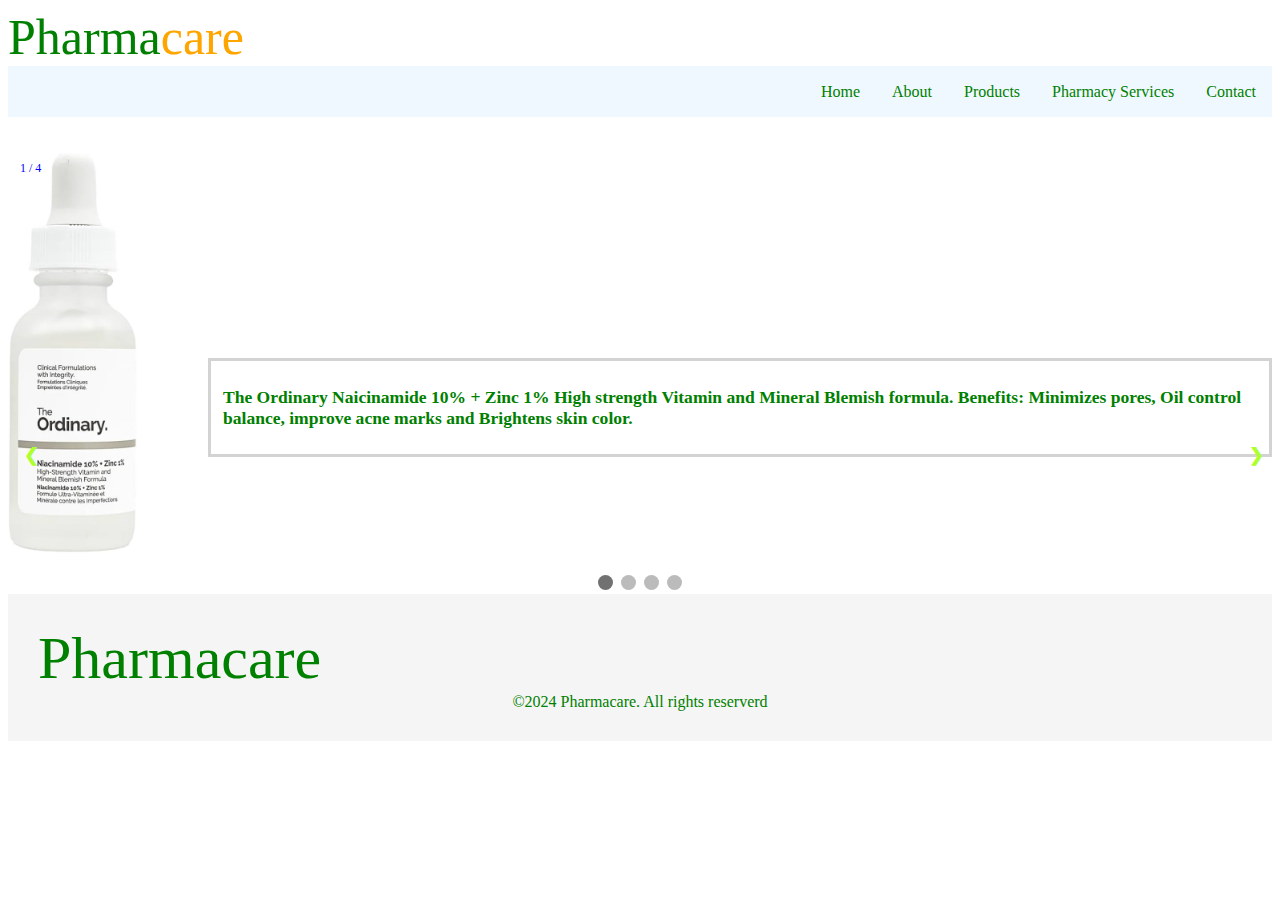
<file: index.html>
<!DOCTYPE html>
<html lang="en">
<head>
  <meta charset="UTF-8">
  <meta name="viewport" content="width=device-width, initial-scale=1.0">
  <title>Pharma</title>

  <link rel="stylesheet" href="https://cdnjs.cloudflare.com/ajax/libs/font-awesome/6.6.0/css/all.min.css" integrity="sha512-Kc323vGBEqzTmouAECnVceyQqyqdsSiqLQISBL29aUW4U/M7pSPA/gEUZQqv1cwx4OnYxTxve5UMg5GT6L4JJg==" crossorigin="anonymous" referrerpolicy="no-referrer" />

  <link rel="stylesheet" href="style.css">
</head>

<body>
  <header>

    <div class="pestle">Pharma<font color="orange">care</font><i class="fa-sharp fa-solid fa-mortar-pestle"></i></div>

      <nav class="nav">
       <div class=""></div>
        <div class="nav_menu">
          <ul>
            <li class="nav_menua_link"><a href="#home">Home</a></li>
            <li class="nav_menua_link"><a href="#About">About</a></li>
            <li class="nav_menua_link"><a href="#Products">Products</a></li>
            <li class="nav_menua_link"><a href="services.html" target="_blank">Pharmacy Services</a></li>
            <li class="nav_menua_link"><a href="contact.html" target="_blank">Contact</a></li>

          </ul>
        </div>

      </nav>
          <br>
          <br>
       
        
    <main>
      
      <div class="slideshow-container">

        <!--Full-width images number and caption text-->
        <div class="mySlides fade">
          <div class="numbertext">1 / 4</div>
          <img src="images/the-ordinary-niacinamide-10-zinc-1.jpg" alt="" height="400">
          <div class="textOrdinary">
            <p>
              <h3>The Ordinary Naicinamide 10% + Zinc 1% High strength Vitamin and Mineral Blemish formula.
              Benefits: Minimizes pores, Oil control balance, improve acne marks and Brightens skin color.
              </h3>
            </p>
          </div>

        </div>

        <div class="mySlides fade">
          <div class="numbertext">2 / 4</div>
          <img src="images/Sadoer collagen.jpeg" alt="" height="400">

          <div class="textCollagen">
            <p>
              <h3>
                Soothing and smooth, Moisturizer, Anti-wrinkle, Whitening, Firming, Nourishing, Pore Cleaner, Lightening, Blemish Clearing, Pigmentation Correctors, Anti-aging, Skin Revitalizer, Anti-Puffiness, Acne Treatment, Pore Shrinking, Exfoliator, Anti-Allergy.
              </h3>
            </p>
          </div>
        </div>

        <div class="mySlides fade">
          <div class="numbertext">3 / 4</div>
          <img src="images/Sadoer naicin.jpeg" alt="" height="400">

          <div class="textSA">
            <p>
              <h3>
              Relieves dark yellow skin, diminishes spots.
              Evenly moisturizes skin,enhances skin.
              Remove freckles melasma pigment melanin.
              </h3>
            </p>
          </div>
        </div>

          <div class="mySlides fade">
            <div class="numbertext">4 / 4</div>
            <img src="images/med-e.jpg" alt="">
            <div class="textMed">
              <p><h3>Med-e-enlarge is a natural health support supplement and aphrodisiac for men. These high potency male enlargement capsules improve performance, better control and promote blood flow. Benefits include: increase in energy, enhanced sexual pleasure, harder & longer lasting erections, ejaculation control and more intense orgasms. Get your capsules as well as <font color="orange">counselling</font> from experienced Pharmacists at our local <font color="purple">Pharmacy</font>  store. </h3></p>
            </div>
          </div>
    
        </div>
        <!--Next and prevous buttons-->
        <a class="prev" onclick="plusSlides(-1)">&#10094;</a>
        <a class="next" onclick="plusSlides(1)">&#10095;</a>
      </div>
      <br>

      <!--dots/circles-->
      <div style="text-align: center;">
        <span class="dot" onclick="currentSlide(1)"></span>
        <span class="dot" onclick="currentSlide(2)"></span>
        <span class="dot" onclick="currentSlide(3)"></span>
        <span class="dot" onclick="currentSlide(4)"></span>
      </div>

    </main>
  </header>

  <footer>
      <div class="footer1">Pharmacare</div>
      <div class="copyRight"> &copy;2024 Pharmacare. All rights reserverd</div>
  </footer>

  <script src="script.js"></script>

</body>
</html>
</file>
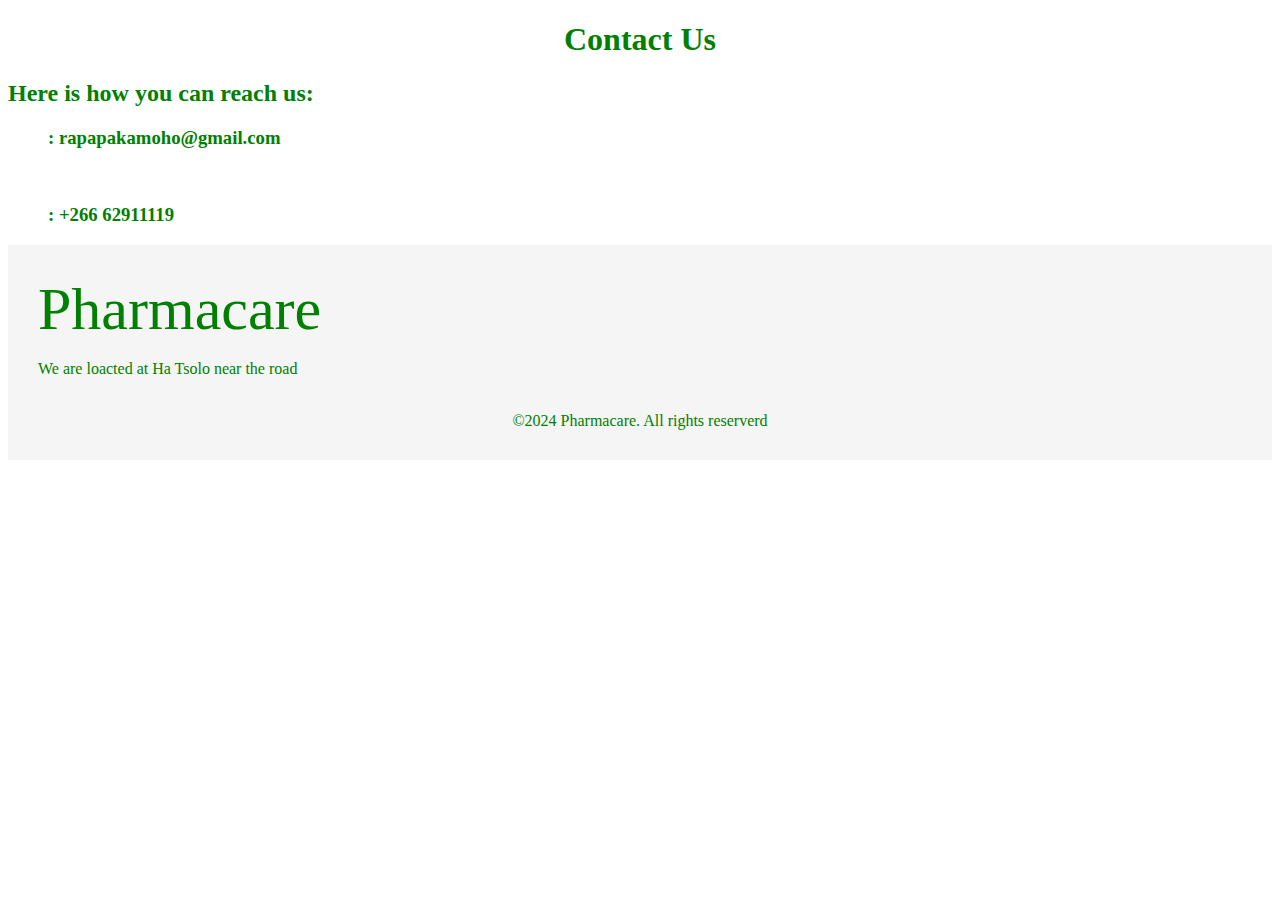
<file: contact.html>
<!DOCTYPE html>
<html lang="en">
<head>
  <meta charset="UTF-8">
  <meta name="viewport" content="width=device-width, initial-scale=1.0">
  <title>Contacts</title>
  <link rel="stylesheet" href="style.css">

  <link rel="stylesheet" href="https://cdnjs.cloudflare.com/ajax/libs/font-awesome/6.6.0/css/all.min.css" integrity="sha512-Kc323vGBEqzTmouAECnVceyQqyqdsSiqLQISBL29aUW4U/M7pSPA/gEUZQqv1cwx4OnYxTxve5UMg5GT6L4JJg==" crossorigin="anonymous" referrerpolicy="no-referrer" />
</head>
<body>
  <header>
  
<div id="Contacts">
  <div class="contacts"><h1>Contact Us</h1>
  </div>
  </div>
</header>

  <div class="cont">
  <p><h2>Here is how you can reach us:</h2></p>
      <ul>
        <li><h3><i class="fa-sharp fa-solid fa-envelope"></i> : rapapakamoho@gmail.com</h3></li>
        <br>
        <li><h3><i class="fa-duotone fa-solid fa-phone"></i> : +266 62911119</h3></li>
      </ul>

</div>


<footer>
  <div class="footer1">Pharmacare</div>
  <p><i class="fa-solid fa-location-dot"></i> We are loacted at Ha Tsolo near the road</p>
  <br>
  <i class="fa-brands fa-square-instagram"></i>
  <i class="fa-brands fa-square-whatsapp"></i>
  <div class="copyRight"> &copy;2024 Pharmacare. All rights reserverd</div>
</footer>
</body>
</html>
</file>
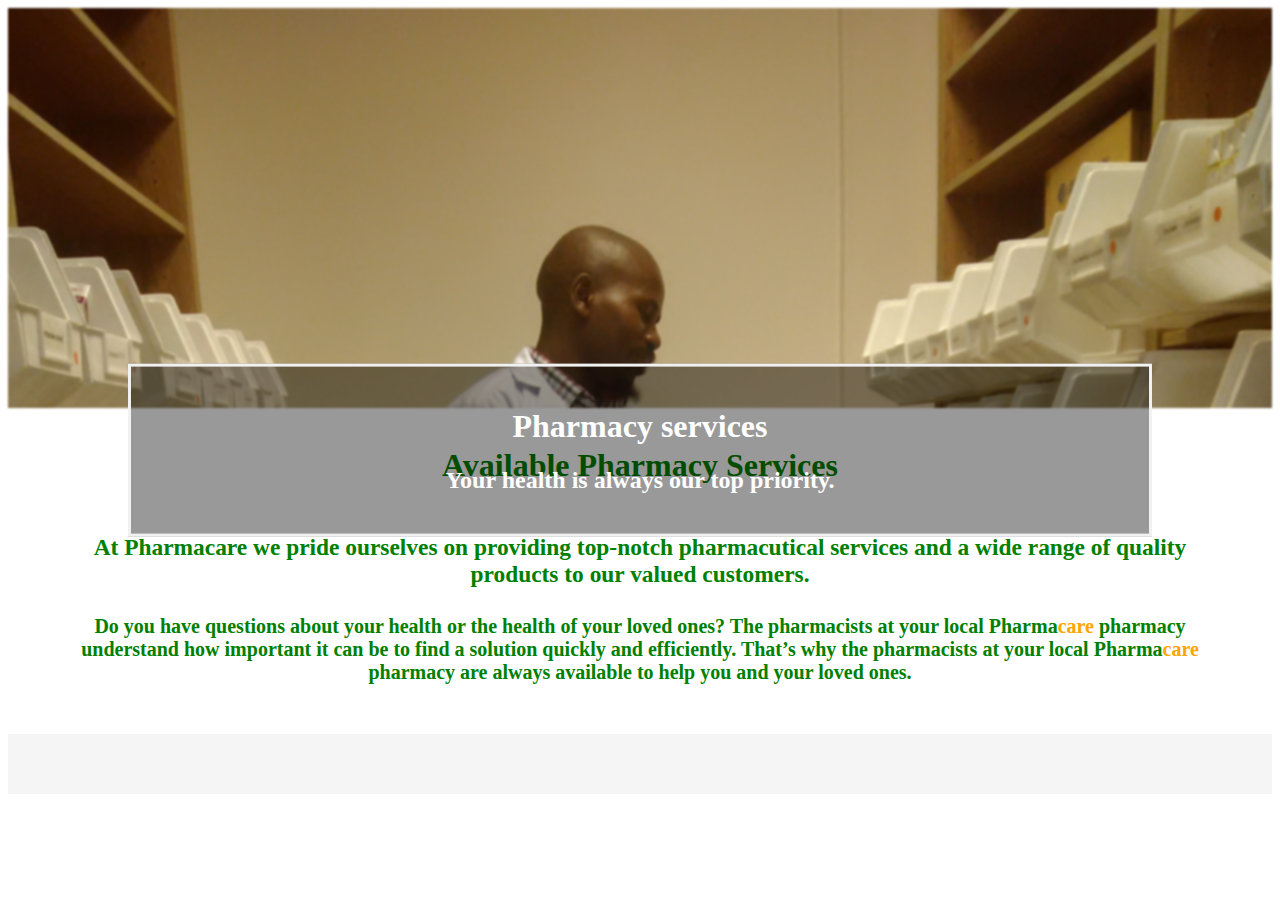
<file: services.html>
<!DOCTYPE html>
<html lang="en">
<head>
  <meta charset="UTF-8">
  <meta name="viewport" content="width=device-width, initial-scale=1.0">
  <link rel="stylesheet" href="style.css">
  <link rel="stylesheet" href="services.css">
  <title>Services</title>
</head>
<body>
    <header>

      <main>
        <div class="bg-image"></div>
        <div id="services"><h1>Pharmacy services
          <br>
          <h2>Your health is always our top priority. </h2>
        </h1></div>
        <br>
          <div class="Available"><h1>Available Pharmacy Services</h1></div>
          <div class="serv">
            <p><h3>
              At Pharmacare we pride ourselves on providing top-notch pharmacutical services and a wide range of quality products to our valued customers.
            </h3></p>
            <p>
              <h4>
              Do you have questions about your health or the health of your loved ones? The pharmacists at your local Pharma<font color="orange">care</font> pharmacy understand how important it can be to find a solution quickly and efficiently. That’s why the pharmacists at your local Pharma<font color="orange">care</font> pharmacy are always available to help you and your loved ones. 
            </h4> 
            </p>
          </div>
      </main>

    </header>

    <footer>

    </footer>
</body>
</html>
</file>
<file: style.css>
body {
  color: green;
}
* {box-sizing:border-box}

.slideshow-container {
  /*max-width: 1500px;*/
  position: relative;
  margin: auto;

}

/*hide images by default*/
.myslide {
  display: none;
}

.prev, .next {
  cursor: pointer;
  position: absolute;
  top: 50%;
  width: auto;
  margin-top: -22px;
  padding: 16px;
  color: greenyellow;
  font-weight: bold;
  font-size: 18px;
  transition: 0.6s ease;
  border-radius: 0 3px 3px 0;
  user-select: none;

}

/* positiong the 'next button' to the right*/
.next {
  right: 0;
  border-radius: 3px 0 0 3px;
}

/* On hover, add a black background color with a little bit see-through */
.prev:hover, .next:hover {
  background-color: skyblue;
}

.text {
  color:green;
  font-size: 15px;
  padding: 8px 12px;
  position: absolute;
  bottom: 8px;
  left: 300px;
  width: 100%;
  text-align: justify;
  
}

/*Number text (1/3 etc)*/
.numbertext {
  color:blue;
  font-size: 12px;
  padding: 8px 12px;
  position: absolute;
  top: 0;
}

/* The dots/bullets/indicators */
.dot {
  cursor: pointer;
  height: 15px;
  width: 15px;
  margin: 0 2px;
  background-color: #bbb;
  border-radius: 50%;
  display: inline-block;
  transition: background-color 0.6s ease; 
}

.active, .dot:hover {
  background-color: #717171;
}

footer{
  background-color: whitesmoke;
  padding: 30px;
}

.footer1 {
  font-size: 60px;
}

.pestle{
  font-size: 50px
}

.nav {
  height: 3.2rem;
  display: flex;
  justify-content: space-between;
  align-items: center;
 position: sticky;
  overflow: hidden;
  top: 0;
 background-color: aliceblue;
 z-index: 1000;
}

.nav_menu ul {
  display: flex;
  padding: 0;
  margin: 0;
}

.nav_menu ul li {
  list-style: none;
 
}

.nav_menu ul li a {
  text-decoration: none;
  padding: 16px;
  color: green;
  display: block;
  

}

.nav_menu li:hover {
  background-color: peachpuff;
}

.copyRight {
  text-align: center;
}

.textMed {
  color:green;
  font-size: 15px;
  padding: 8px 12px;
  position: absolute;
  bottom: 150px;
  left: 300px;
  text-align: left;
}

.textOrdinary {
  color:green;
  font-size: 15px;
  padding: 8px 12px;
  position: absolute;
  bottom: 100px;
  left: 200px;
  text-align: left;
  border: 3px solid lightgray;
}

.cont ul li {
  list-style: none;
}

.textSA {
  color:green;
  font-size: 15px;
  padding: 8px 12px;
  position: absolute;
  bottom: 150px;
  left: 300px;
  text-align: left;
}

.contacts {
  text-align: center;
}

.textCollagen {
  color:green;
  font-size: 15px;
  padding: 8px 12px;
  position: absolute;
  bottom: 150px;
  left: 390px;
  text-align: left;
}

/*fading animation*/
.fade {
  animation-name: fade;
  animation-duration: 1.5s;
}

@keyframes fade {
  from {opacity: 0.4;}
  to {opacity: 1;}
}
</file>
<file: services.css>
.bg-image {
  text-align: center;
  background-image: url('images/bgd.jpg');
  background-repeat: no-repeat;
  background-size: cover;
width: 100%;
  padding: 200px;
filter: blur(1px);
}

#services {
  background-color: rgb(0,0,0); /* Fallback color */
  background-color: rgba(0,0,0, 0.4); /* Black w/opacity/see-through */
  color: white;
  font-weight: bold;
  border: 3px solid #f1f1f1;
  position: absolute;
  top: 50%;
  left: 50%;
  transform: translate(-50%, -50%);
  z-index: 2;
  width: 80%;
  padding: 20px;
  text-align: center;
}

.Available{
  text-align: center;
}

.serv {
  text-align: center;
  margin: 50px;
  font-size: 20px;
}
</file>
